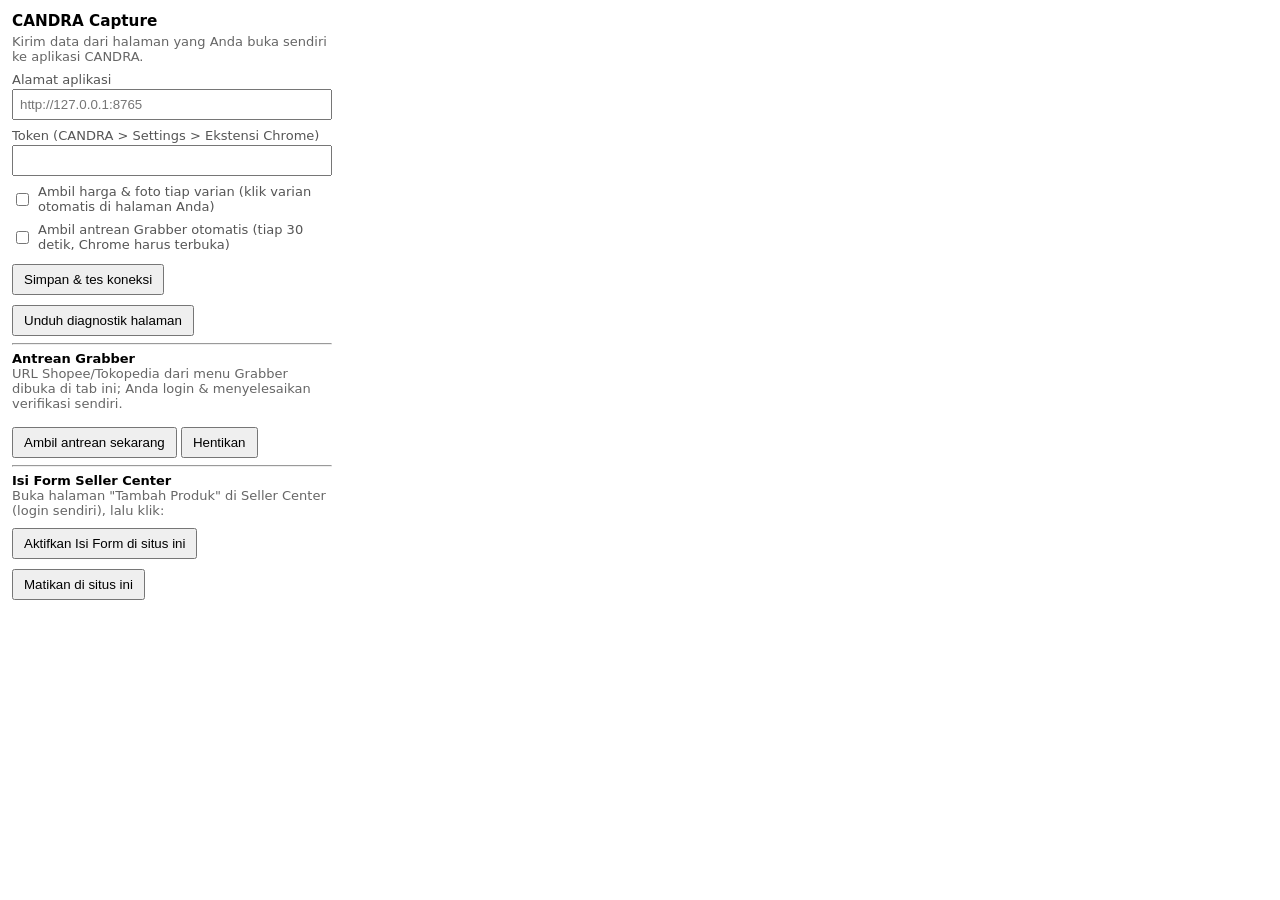
<file: chrome_extension/popup.html>
<!doctype html><meta charset="utf-8">
<style>body{font:13px system-ui;width:320px;margin:12px}label{display:block;margin:8px 0 2px;color:#555}input{width:100%;box-sizing:border-box;padding:6px}button{margin-top:10px;padding:6px 10px}#m{margin-top:8px;color:#0a6}.e{color:#c22!important}</style>
<h3 style="margin:0 0 4px">CANDRA Capture</h3>
<div style="color:#666">Kirim data dari halaman yang Anda buka sendiri ke aplikasi CANDRA.</div>
<label>Alamat aplikasi</label><input id="base" placeholder="http://127.0.0.1:8765">
<label>Token (CANDRA &gt; Settings &gt; Ekstensi Chrome)</label><input id="token" type="password">
<label style="display:flex;gap:6px;align-items:center"><input type="checkbox" id="deep" style="width:auto"> Ambil harga &amp; foto tiap varian (klik varian otomatis di halaman Anda)</label>
<label style="display:flex;gap:6px;align-items:center"><input type="checkbox" id="auto" style="width:auto"> Ambil antrean Grabber otomatis (tiap 30 detik, Chrome harus terbuka)</label>
<button id="save">Simpan & tes koneksi</button> <button id="diag">Unduh diagnostik halaman</button>
<hr><b>Antrean Grabber</b><div style="color:#666">URL Shopee/Tokopedia dari menu Grabber dibuka di tab ini; Anda login &amp; menyelesaikan verifikasi sendiri.</div>
<div id="q" style="margin:6px 0;color:#345"></div><button id="qrun">Ambil antrean sekarang</button> <button id="qstop">Hentikan</button>
<hr><b>Isi Form Seller Center</b><div style="color:#666">Buka halaman "Tambah Produk" di Seller Center (login sendiri), lalu klik:</div><button id="fillOn">Aktifkan Isi Form di situs ini</button> <button id="fillOff">Matikan di situs ini</button>
<div id="m"></div><script src="popup.js"></script>
</file>
